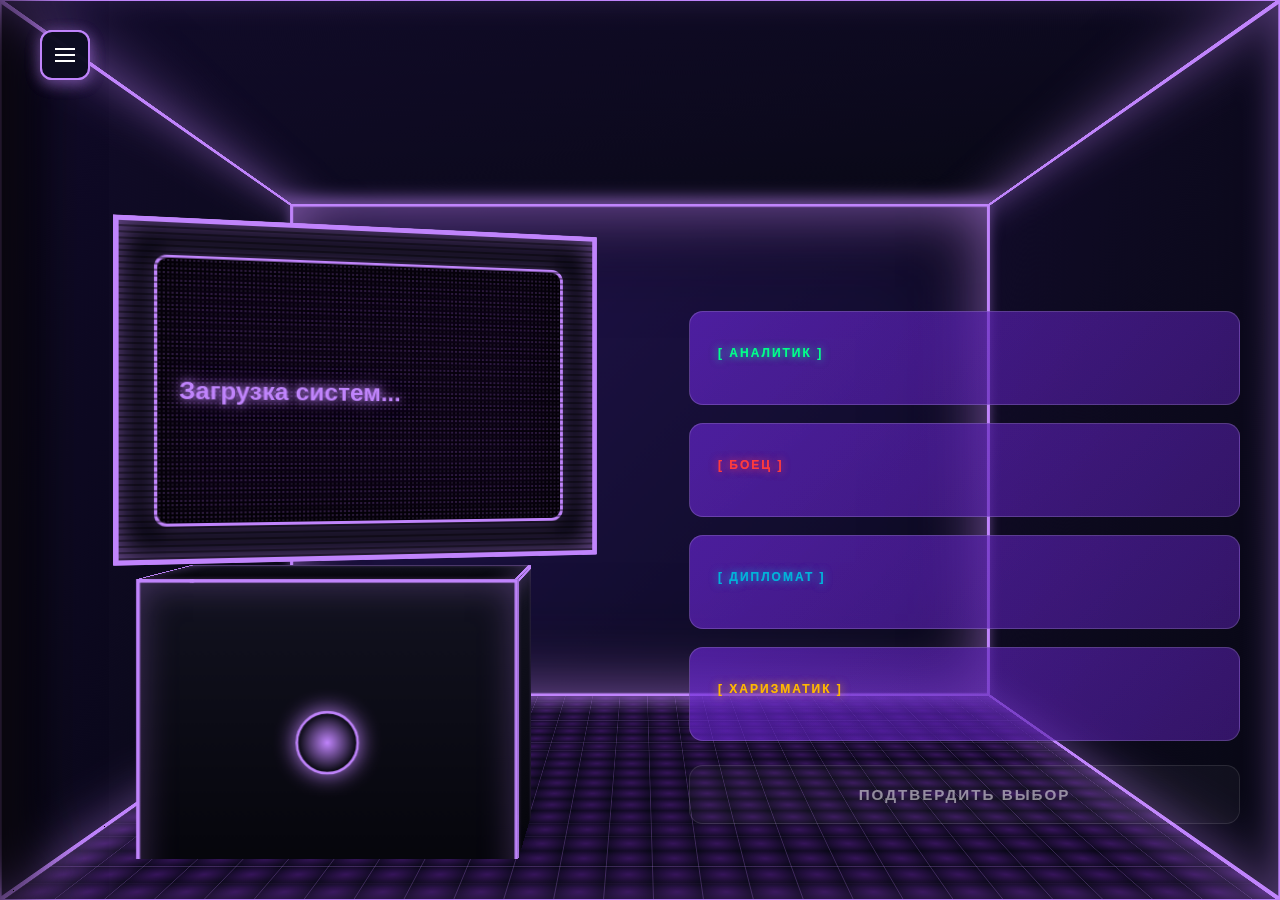
<file: frontend/pages/scene2.html>
<!DOCTYPE html>
<html lang="ru">
<head>
    <meta charset="UTF-8">
    <meta name="viewport" content="width=device-width, initial-scale=1.0">
    <title>3D Симуляция — CONFESSION</title>
    <link rel="stylesheet" href="../src/css/scene2/index.css">
</head>
<body class="simulation-body">

    <!-- БЛОКИРУЮЩИЙ МОБИЛЬНЫЙ БАННЕР ОРИЕНТАЦИИ (СВЕРХУ ВСЕХ) -->
    <div class="orientation-blocker-overlay">
        <div class="blocker-content">
            <div class="phone-rotate-icon"></div>
            <h2>ТРЕБУЕТСЯ ПЕРЕВОРОТ ЭКРАНА</h2>
            <p>Для активации Ситуационного Центра 2.0 разверните устройство горизонтально</p>
        </div>
    </div>

    <!-- КНОПКА ВЫЗОВА ВЫДВИЖНОЙ ВКЛАДКИ (СТРОГО НА САМОМ ВЕРХНЕМ СЛОЕ) -->
    <button type="button" id="menu-toggle-btn" class="menu-trigger-btn" aria-label="Открыть меню">
        <span class="trigger-icon"></span>
    </button>

    <!-- ВЫДВИЖНАЯ ВКЛАДКА МЕНЮ (GLASSMORPHIC SIDEBAR) -->
    <div id="side-menu-panel" class="side-navigation-panel">
        <div class="side-menu-content">
            <h3 class="side-menu-title">Система заблокирована</h3>
            <div class="side-menu-actions">
                <button type="button" class="side-action-btn btn-exit" id="action-exit">Выйти</button>
                
            </div>
        </div>
    </div>

    <!-- МОНОЛИТНЫЙ 3D ТЕАТР -->
    <div class="view-3d-container">
        <div class="scene-3d">
            
            <!-- ГРАНИ КОМНАТЫ С СВЕТЛЫМ ФИОЛЕТОВЫМ НЕОНОМ -->
            <div class="wall wall-back"></div>  
            <div class="wall wall-left"></div>  
            <div class="wall wall-right"></div> 
            <div class="wall wall-floor"></div> 
            <div class="wall wall-roof"></div>  

            <!-- 3D-ОБЪЕКТ: РОБОТ НА ПЕРЕДНЕМ ПЛАНЕ -->
            <div class="robot-3d-object">
                
                <!-- ОБЪЕМНАЯ ГОЛОВА-МОНИТОР -->
                <div class="cube-head">
                    <div class="face-head head-front">
                        <div class="crt-scanlines"></div>
                        <div class="monitor-screen">
                            <div class="screen-matrix-bg"></div>
                            <div class="robot-face-expression">
                                <div class="ai-text-output" id="robotFace">
                                    Загрузка систем...
                                </div>
                            </div>
                        </div>
                    </div>
                    <div class="face-head head-back"></div>
                    <div class="face-head head-left"></div>
                    <div class="face-head head-right"></div>
                    <div class="face-head head-top"></div>
                    <div class="face-head head-bottom"></div>
                </div>

                <!-- ОБЪЕМНОЕ ТЕЛО (КОРПУС АНДРОИДА) -->
                <div class="cube-body">
                    <div class="face-body body-front">
                        <div class="core-reactor"></div>
                    </div>
                    <div class="face-body body-back"></div>
                    <div class="face-body body-left"></div>
                    <div class="face-body body-right"></div>
                    <div class="face-body body-top"></div>
                    <div class="face-body body-bottom"></div>
                </div>

                <!-- ОБЪЕМНЫЙ ПОДИУМ-ПОДСТАВКА -->
                <div class="robot-stand-base">
                    <div class="face-stand stand-front"></div>
                    <div class="face-stand stand-back"></div>
                    <div class="face-stand stand-left"></div>
                    <div class="face-stand stand-right"></div>
                    <div class="face-stand stand-top"></div>
                </div>

            </div> <!-- Конец 3D-робота -->

        </div>
    </div>

    <!-- HUD ИНТЕРФЕЙС РОЛЕВЫХ ТАКТИК -->
    <div class="hud-interface">
        <div class="interface-viewport">
            <div></div> 
            
            <!-- Правая управляющая консоль -->
            <div class="control-panel-right">
                <section class="tactics-box">
                    
                    <!-- Tactics 1: Аналитик -->
                    <button class="tactic-button" data-tactic="analytics">
                        <span class="tactic-role role-analytics">[ АНАЛИТИК ]</span>
                        <span class="tactic-text-hidden" id="text-analytics">...</span>
                    </button>
                    
                    <!-- Tactics 2: Боец -->
                    <button class="tactic-button" data-tactic="fighter">
                        <span class="tactic-role role-fighter">[ БОЕЦ ]</span>
                        <span class="tactic-text-hidden" id="text-fighter">...</span>
                    </button>

                    <!-- Tactics 3: Дипломат -->
                    <button class="tactic-button" data-tactic="diplomat">
                        <span class="tactic-role role-diplomat">[ ДИПЛОМАТ ]</span>
                        <span class="tactic-text-hidden" id="text-diplomat">...</span>
                    </button>

                    <!-- Tactics 4: Харизматик -->
                    <button class="tactic-button" data-tactic="charismatic">
                        <span class="tactic-role role-charismatic">[ ХАРИЗМАТИК ]</span>
                        <span class="tactic-text-hidden" id="text-charismatic">...</span>
                    </button>

                </section>

                <!-- КНОПКА ПОДТВЕРЖДЕНИЯ ВЫБОРА -->
                <button type="button" id="confirm-selection-btn" class="confirm-btn" disabled>
                    <span class="confirm-btn-text">Подтвердить выбор</span>
                </button>
            </div>
        </div>
    </div>

    <script src="../src/js/scene2/index.js"></script>
</body>
</html>
<!DOCTYPE html>
<html lang="ru">
<head>
    <meta charset="UTF-8">
    <meta name="viewport" content="width=device-width, initial-scale=1.0">
    <title>3D Симуляция — CONFESSION</title>
    <link rel="stylesheet" href="../src/css/scene2/index.css">
</head>
<body class="simulation-body">

    <!-- БЛОКИРУЮЩИЙ МОБИЛЬНЫЙ БАННЕР ОРИЕНТАЦИИ (СВЕРХУ ВСЕХ) -->
    <div class="orientation-blocker-overlay">
        <div class="blocker-content">
            <div class="phone-rotate-icon"></div>
            <h2>ТРЕБУЕТСЯ ПЕРЕВОРОТ ЭКРАНА</h2>
            <p>Для активации Ситуационного Центра 2.0 разверните устройство горизонтально</p>
        </div>
    </div>

    <!-- КНОПКА ВЫЗОВА ВЫДВИЖНОЙ ВКЛАДКИ (СТРОГО НА САМОМ ВЕРХНЕМ СЛОЕ) -->
    <button type="button" id="menu-toggle-btn" class="menu-trigger-btn" aria-label="Открыть меню">
        <span class="trigger-icon"></span>
    </button>

    <!-- ВЫДВИЖНАЯ ВКЛАДКА МЕНЮ (GLASSMORPHIC SIDEBAR) -->
    <div id="side-menu-panel" class="side-navigation-panel">
        <div class="side-menu-content">
            <h3 class="side-menu-title">Система заблокирована</h3>
            <div class="side-menu-actions">
                <button type="button" class="side-action-btn btn-exit" id="action-exit">Выйти</button>
                <button type="button" class="side-action-btn btn-save" id="action-save-exit">Сохранить и выйти</button>
            </div>
        </div>
    </div>

    <!-- МОНОЛИТНЫЙ 3D ТЕАТР -->
    <div class="view-3d-container">
        <div class="scene-3d">
            
            <!-- ГРАНИ КОМНАТЫ С СВЕТЛЫМ ФИОЛЕТОВЫМ НЕОНОМ -->
            <div class="wall wall-back"></div>  
            <div class="wall wall-left"></div>  
            <div class="wall wall-right"></div> 
            <div class="wall wall-floor"></div> 
            <div class="wall wall-roof"></div>  

            <!-- 3D-ОБЪЕКТ: РОБОТ НА ПЕРЕДНЕМ ПЛАНЕ -->
            <div class="robot-3d-object">
                
                <!-- ОБЪЕМНАЯ ГОЛОВА-МОНИТОР -->
                <div class="cube-head">
                    <div class="face-head head-front">
                        <div class="crt-scanlines"></div>
                        <div class="monitor-screen">
                            <div class="screen-matrix-bg"></div>
                            <div class="robot-face-expression">
                                <div class="ai-text-output" id="robotFace">
                                    Загрузка систем...
                                </div>
                            </div>
                        </div>
                    </div>
                    <div class="face-head head-back"></div>
                    <div class="face-head head-left"></div>
                    <div class="face-head head-right"></div>
                    <div class="face-head head-top"></div>
                    <div class="face-head head-bottom"></div>
                </div>

                <!-- ОБЪЕМНОЕ ТЕЛО (КОРПУС АНДРОИДА) -->
                <div class="cube-body">
                    <div class="face-body body-front">
                        <div class="core-reactor"></div>
                    </div>
                    <div class="face-body body-back"></div>
                    <div class="face-body body-left"></div>
                    <div class="face-body body-right"></div>
                    <div class="face-body body-top"></div>
                    <div class="face-body body-bottom"></div>
                </div>

                <!-- ОБЪЕМНЫЙ ПОДИУМ-ПОДСТАВКА -->
                <div class="robot-stand-base">
                    <div class="face-stand stand-front"></div>
                    <div class="face-stand stand-back"></div>
                    <div class="face-stand stand-left"></div>
                    <div class="face-stand stand-right"></div>
                    <div class="face-stand stand-top"></div>
                </div>

            </div> <!-- Конец 3D-робота -->

        </div>
    </div>

    <!-- HUD ИНТЕРФЕЙС РОЛЕВЫХ ТАКТИК -->
    <div class="hud-interface">
        <div class="interface-viewport">
            <div></div> 
            
            <!-- Правая управляющая консоль -->
            <div class="control-panel-right">
                <section class="tactics-box">
                    
                    <!-- Tactics 1: Аналитик -->
                    <button class="tactic-button" data-tactic="analytics">
                        <span class="tactic-role role-analytics">[ АНАЛИТИК ]</span>
                        <span class="tactic-text-hidden" id="text-analytics">...</span>
                    </button>
                    
                    <!-- Tactics 2: Боец -->
                    <button class="tactic-button" data-tactic="fighter">
                        <span class="tactic-role role-fighter">[ БОЕЦ ]</span>
                        <span class="tactic-text-hidden" id="text-fighter">...</span>
                    </button>

                    <!-- Tactics 3: Дипломат -->
                    <button class="tactic-button" data-tactic="diplomat">
                        <span class="tactic-role role-diplomat">[ ДИПЛОМАТ ]</span>
                        <span class="tactic-text-hidden" id="text-diplomat">...</span>
                    </button>

                    <!-- Tactics 4: Харизматик -->
                    <button class="tactic-button" data-tactic="charismatic">
                        <span class="tactic-role role-charismatic">[ ХАРИЗМАТИК ]</span>
                        <span class="tactic-text-hidden" id="text-charismatic">...</span>
                    </button>

                </section>

                <!-- КНОПКА ПОДТВЕРЖДЕНИЯ ВЫБОРА -->
                <button type="button" id="confirm-selection-btn" class="confirm-btn" disabled>
                    <span class="confirm-btn-text">Подтвердить выбор</span>
                </button>
            </div>
        </div>
    </div>

    <script src="../src/js/scene2/index.js"></script>
</body>
</html>
</file>
<file: frontend/src/css/scene2/index.css>
/* ==========================================================================
   01. ГЛОБАЛЬНЫЕ СБРОСЫ И НАСТРОЙКИ СИМУЛЯТОРА
   ========================================================================== */
* {
    box-sizing: border-box;
    margin: 0; 
    padding: 0;
    font-family: 'Segoe UI', Roboto, sans-serif;
    -webkit-font-smoothing: antialiased;
}

html, body {
    width: 100%; 
    height: 100%;
    overflow: hidden;
    background-color: #010103;
    color: #ffffff;
}

/* ==========================================================================
   02. ФИКС ИСЧЕЗНОВЕНИЯ: КНОПКА И ВЫДВИЖНАЯ ВКЛАДКА (ЖЕСТКАЯ ИЗОЛЯЦИЯ ОТ 3D)
   ========================================================================== */
.menu-trigger-btn {
    position: fixed;
    top: 30px; 
    left: 40px;
    width: 50px; 
    height: 50px;
    background: rgba(13, 13, 33, 0.85) !important;
    border: 2px solid #c084fc !important; 
    border-radius: 12px;
    cursor: pointer;
    
    /* 
       ИСПРАВЛЕНО: Мы полностью изолируем кнопку от 3D-искажений браузера, 
       вынося её на изолированный аппаратно-ускоренный слой. Она больше не пропадёт.
    */
    transform: translateZ(0) !important; 
    z-index: 99999 !important; 
    
    display: flex; 
    justify-content: center; 
    align-items: center;
    transition: all 0.3s cubic-bezier(0.16, 1, 0.3, 1);
    box-shadow: 0 4px 15px rgba(192, 132, 252, 0.3);
}

.menu-trigger-btn:hover {
    background: #6d28d9 !important;
    box-shadow: 0 0 20px #c084fc !important;
    transform: translateZ(0) scale(1.05) !important;
}

.trigger-icon { 
    position: relative; 
    width: 20px; 
    height: 2px; 
    background-color: #ffffff; 
    transition: background-color 0.3s ease; 
}

.trigger-icon::before, 
.trigger-icon::after { 
    content: ''; 
    position: absolute; 
    width: 20px; 
    height: 2px; 
    background-color: #ffffff; 
    left: 0; 
    transition: transform 0.3s ease; 
}
.trigger-icon::before { top: -6px; }
.trigger-icon::after { top: 6px; }

.menu-trigger-btn.menu-open .trigger-icon { background-color: transparent; }
.menu-trigger-btn.menu-open .trigger-icon::before { transform: translateY(6px) rotate(45deg); }
.menu-trigger-btn.menu-open .trigger-icon::after { transform: translateY(-6px) rotate(-45deg); }

/* ВЫДВИЖНОЙ СТЕКЛЯННЫЙ SIDEBAR ПОВЕРХ 3D */
.side-navigation-panel {
    position: fixed; 
    top: 0; 
    left: -320px; 
    width: 320px; 
    height: 100vh;
    background: rgba(10, 10, 26, 0.9) !important; 
    border-right: 1px solid rgba(192, 132, 252, 0.25);
    backdrop-filter: blur(30px) !important; 
    -webkit-backdrop-filter: blur(30px) !important; 
    
    /* ИСПРАВЛЕНО: Панель сидит строго под кнопкой, но гарантированно над 3D комнатой */
    transform: translateZ(0) !important;
    z-index: 99998 !important; 
    
    /* pointer-events отключает клики сквозь закрытую панель */
    pointer-events: none;
    visibility: visible !important;
    
    padding: 120px 30px 40px 30px; 
    transition: transform 0.4s cubic-bezier(0.16, 1, 0.3, 1) !important;
    box-shadow: 20px 0 60px rgba(0, 0, 0, 0.8);
}

.side-navigation-panel.panel-open { 
    transform: translateX(320px) !important; 
    pointer-events: auto !important;
}

.side-menu-title { font-size: 0.75rem; text-transform: uppercase; letter-spacing: 2px; color: #c084fc; margin-bottom: 30px; font-weight: 800; }
.side-menu-actions { display: flex; flex-direction: column; gap: 14px; }
.side-action-btn { width: 100%; padding: 16px; border-radius: 10px; font-size: 0.85rem; font-weight: 700; cursor: pointer; color: #ffffff; transition: all 0.2s ease-in-out; text-align: center; }
.btn-exit { background: rgba(255, 255, 255, 0.03); border: 1px solid rgba(255, 255, 255, 0.1); }
.btn-exit:hover { background: rgba(255, 59, 59, 0.15); border-color: #ff3b3b; box-shadow: 0 0 15px rgba(255, 59, 59, 0.2); }
.btn-save { background: linear-gradient(135deg, #6d28d9 0%, #4c1d95 100%); border: 1px solid rgba(255, 255, 255, 0.05); }
.btn-save:hover { background: linear-gradient(135deg, #7c3aed 0%, #5b21b6 100%); box-shadow: 0 0 15px rgba(192, 132, 252, 0.4); }

/* ==========================================================================
   03. ГЕОМЕТРИЯ КУБА С КРАСИВОЙ СВЕТЛОЙ ПОДСВЕТКОЙ СТЕН
   ========================================================================== */
.view-3d-container {
    position: absolute;
    top: 0; left: 0;
    width: 100vw; height: 100vh;
    perspective: 1200px;
    overflow: hidden;
    /* ИСПРАВЛЕНО: Изолируем 3D слой в отдельный z-index ниже меню */
    z-index: 5; 
}

.scene-3d {
    position: absolute;
    top: 0; left: 0;
    width: 100vw; height: 100vh;
    transform-style: preserve-3d;
    transform-origin: 50vw 50vh;
    transform: translateZ(0px) rotateX(0deg) rotateY(0deg);
}

.wall {
    position: absolute;
    width: calc(100vh + 4px);
    height: calc(100vh + 4px);
    background: linear-gradient(135deg, #110b29 0%, #080814 100%);
    transform-style: preserve-3d;
    border: 3px solid #c084fc; 
    box-shadow: inset 0 0 70px rgba(192, 132, 252, 0.45);
}

.wall-back {
    width: 100vw; height: 100vh; left: 0; top: 0; 
    transform: translateZ(-1000px);
    background: linear-gradient(135deg, #241452 0%, #0a0a1f 100%);
    border: 4px solid #c084fc; 
    box-shadow: inset 0 0 120px rgba(192, 132, 252, 0.7), inset 0 0 200px #000000;
}

.wall-left { width: 1000px; height: 100vh; left: 0; top: 0; transform-origin: left center; transform: rotateY(90deg); }
.wall-right { width: 1000px; height: 100vh; right: 0; top: 0; transform-origin: right center; transform: rotateY(-90deg); }

.wall-floor {
    width: 100vw; height: 1000px; left: 0; bottom: 0; 
    transform-origin: center bottom;
    transform: rotateX(90deg);
    background: 
        linear-gradient(rgba(192, 132, 252, 0.25) 1px, transparent 1px),
        linear-gradient(90deg, rgba(192, 132, 252, 0.25) 1px, transparent 1px),
        radial-gradient(circle at center, #351459 0%, #070714 100%); 
    background-size: 50px 50px;
    box-shadow: inset 0 60px 120px rgba(192, 132, 252, 0.55);
}

.wall-roof { 
    width: 100vw; height: 1000px; left: 0; top: 0; 
    transform-origin: center top;
    transform: rotateX(-90deg); 
    background: linear-gradient(to bottom, #2b1154 0%, #060612 100__);
    box-shadow: inset 0 -60px 120px rgba(192, 132, 252, 0.55);
}
/* ==========================================================================
   04. ГИГАНТСКИЙ 3D РОБОТ: ПРЯМОЙ ВЗГЛЯД НА ИГРОКА (2/3 ВЫСОТЫ ЭКРАНА)
   ========================================================================== */
.robot-3d-object {
    position: absolute;
    width: 540px; 
    height: 750px;
    left: 2vw; 
    bottom: -8vh !important; /* Уверенное заземление подиума на пол */
    transform: translateZ(-200px);
    transform-style: preserve-3d;
    mask-image: none !important;
    -webkit-mask-image: none !important;
}

/* Сборка головы-монитора (480x340x200) */
.cube-head {
    position: absolute;
    width: 480px; 
    height: 340px; 
    left: 70px; 
    top: 0px; 
    transform-style: preserve-3d;
    transform: translateZ(80px) rotateY(15deg); /* Фронтальный, строгий взгляд */
}

.face-head {
    position: absolute;
    background: #06060f;
    border: 5px solid #c084fc;
    box-shadow: inset 0 0 30px rgba(192, 132, 252, 0.6);
}

.head-front { width: 480px; height: 340px; transform: translateZ(100px); overflow: hidden; display: flex; justify-content: center; align-items: center; padding: 32px; }
.head-back  { width: 480px; height: 340px; transform: translateZ(-100px) rotateY(180deg); }
.head-left  { width: 200px; height: 340px; left: 140px; transform: translateX(-240px) rotateY(-90deg); }
.head-right { width: 200px; height: 340px; left: 140px; transform: translateX(240px) rotateY(90deg); }
.head-top   { width: 480px; height: 200px; top: 70px; transform: translateY(-170px) rotateX(90deg); }
.head-bottom{ width: 480px; height: 200px; top: 70px; transform: translateY(170px) rotateX(-90deg); }

/* Высококонтрастная OLED-матрица дисплея */
.monitor-screen {
    width: 100%; 
    height: 100%;
    background-color: #0b0214;
    border-radius: 12px;
    border: 3px solid #c084fc;
    box-shadow: inset 0 0 50px #000000, 0 0 25px rgba(192, 132, 252, 0.4);
    display: flex; 
    flex-direction: column;
    justify-content: center; 
    align-items: center;
    position: relative;
}

.screen-matrix-bg { position: absolute; width: 100%; height: 100%; background-image: radial-gradient(rgba(192, 132, 252, 0.2) 1px, transparent 1px); background-size: 4px 4px; opacity: 0.95; }
.crt-scanlines { position: absolute; top: 0; left: 0; width: 100%; height: 100%; background: linear-gradient(rgba(18, 16, 16, 0) 65%, rgba(0, 0, 0, 0.4) 35%); background-size: 100% 6px; pointer-events: none; z-index: 2; }
.robot-face-expression { font-family: 'Courier New', Courier, monospace; width: 90%; display: flex; flex-direction: column; z-index: 3; }

/* Сверхчеткие, центрированные фиолетовые логи ИИ */
.ai-text-output {
    font-size: 1.5rem; 
    font-weight: 800; 
    line-height: 1.5; 
    color: #c084fc; 
    word-wrap: break-word; 
    text-align: left !important; 
    text-shadow: 0 0 8px #c084fc, 0 0 20px rgba(192, 132, 252, 0.6); 
    animation: monitorFlicker 0.25s infinite alternate ease-in-out;
}

/* Сборка объемного тела (420x360x160) */
.cube-body { 
    position: absolute; 
    width: 420px; 
    height: 360px; 
    left: 60px; 
    top: 370px; 
    transform-style: preserve-3d; 
}

.face-body { 
    position: absolute; 
    background: linear-gradient(to bottom, #121220, #040409); 
    border: 4px solid #c084fc; 
    box-shadow: inset 0 0 40px rgba(192, 132, 252, 0.3); 
}

.body-front { width: 420px; height: 360px; transform: translateZ(80px); display: flex; justify-content: center; align-items: center; }
.body-back  { width: 420px; height: 360px; transform: translateZ(-80px) rotateY(180deg); }
.body-left  { width: 160px; height: 360px; left: 130px; transform: translateX(-210px) rotateY(-90deg); }
.body-right { width: 160px; height: 360px; left: 130px; transform: translateX(210px) rotateY(90deg); }
.body-top   { width: 420px; height: 160px; top: 100px; transform: translateY(-180px) rotateX(90deg); }
.body-bottom{ width: 420px; height: 160px; top: 100px; transform: translateY(180px) rotateX(-90deg); }

/* Реактор на груди */
.core-reactor { 
    width: 70px; 
    height: 70px; 
    background: radial-gradient(circle, #c084fc 0%, transparent 70%); 
    border: 3px solid #c084fc; 
    border-radius: 50%; 
    box-shadow: 0 0 25px #c084fc; 
    animation: corePulse 1.5s infinite alternate ease-in-out; 
}

/* Объемный подиум-подставка */
.robot-stand-base {
    position: absolute;
    width: 340px; height: 160px;
    left: 100px; top: 670px;
    transform-style: preserve-3d;
}
.face-stand {
    position: absolute;
    background: linear-gradient(to bottom, #090914, #030308);
    border: 3px solid #7c3aed;
    box-shadow: inset 0 0 20px rgba(192, 132, 252, 0.4);
}
.stand-front { 
    width: 340px; height: 160px; transform: translateZ(70px); 
    box-shadow: inset 0 0 20px rgba(192, 132, 252, 0.4), 0 15px 35px #9d4edd, 0 25px 60px rgba(157, 78, 221, 0.6); 
}
.stand-back  { width: 340px; height: 160px; transform: translateZ(-70px) rotateY(180deg); }
.stand-left  { width: 140px; height: 160px; left: 100px; transform: translateX(-170px) rotateY(-90deg); }
.stand-right { width: 140px; height: 160px; left: 100px; transform: translateX(170px) rotateY(90deg); }
.stand-top   { width: 340px; height: 140px; top: 10px; transform: translateY(-80px) rotateX(90deg); }

/* ==========================================================================
   05. HUD ИНТЕРФЕЙС УПРАВЛЕНИЯ (ПРИПОДНЯТЫЙ СТАТИЧНЫЙ СТЕК)
   ========================================================================== */
.hud-interface {
    position: absolute;
    bottom: 0; 
    left: 0;
    width: 100%;
    z-index: 10;
    padding: 40px;
    background: transparent !important; 
}

.interface-viewport {
    max-width: 1500px;
    margin: 0 auto;
    display: grid;
    grid-template-columns: 1.05fr 0.95fr; 
    gap: 40px;
    align-items: flex-end;
}

.control-panel-right {
    display: flex;
    flex-direction: column;
    gap: 24px;
    width: 100%;
    margin-bottom: 4vh; 
}

.tactics-box { 
    display: flex; 
    flex-direction: column; 
    gap: 18px; 
}

/* ВЫСОКИЕ КНОПКИ ВЫБОРА (СТАТИЧНЫЕ) */
.tactic-button {
    background: linear-gradient(135deg, rgba(109, 40, 217, 0.4) 0%, rgba(76, 29, 149, 0.4) 100%) !important;
    border: 1px solid rgba(255, 255, 255, 0.1) !important;
    border-radius: 14px !important;
    padding: 34px 28px; 
    text-align: left;
    cursor: pointer;
    color: #ffffff;
    display: flex;
    flex-direction: column;
    gap: 10px;
    transform: none !important; 
    box-shadow: none !important;
    transition: background-color 0.3s ease, border-color 0.3s ease, opacity 0.3s ease !important;
}

.tactic-button:hover {
    background: linear-gradient(135deg, rgba(124, 58, 237, 0.5) 0%, rgba(91, 33, 182, 0.5) 100%) !important;
    border-color: #c084fc !important;
}

/* Механика скрытого текста директив */
.tactic-text-hidden {
    max-height: 0;
    opacity: 0;
    font-size: 1.0rem; 
    line-height: 1.5;
    font-weight: 600;
    color: rgba(255, 255, 255, 0.95);
    transition: max-height 0.4s cubic-bezier(0.16, 1, 0.3, 1), opacity 0.25s ease;
    overflow: hidden;
    margin-top: 0;
}

.tactic-button.revealed {
    background: linear-gradient(135deg, #6d28d9 0%, #4c1d95 100%) !important;
    border-color: #c084fc !important;
    box-shadow: 0 0 15px rgba(192, 132, 252, 0.3) !important;
}

.tactic-button.revealed .tactic-text-hidden {
    max-height: 140px;
    opacity: 1;
    margin-top: 10px;
}

.tactics-box.has-chosen .tactic-button:not(.revealed) { opacity: 0.35; }
.tactics-box.has-chosen .tactic-button:not(.revealed):hover { opacity: 0.65; }

.tactic-role { font-size: 0.75rem; font-weight: 900; letter-spacing: 2px; text-transform: uppercase; }
.role-analytics  { color: #00ff88; text-shadow: 0 0 8px rgba(0, 255, 136, 0.6); }
.role-fighter    { color: #ff3b3b; text-shadow: 0 0 8px rgba(255, 59, 59, 0.6); }
.role-diplomat   { color: #00b4d8; text-shadow: 0 0 8px rgba(0, 180, 216, 0.6); }
.role-charismatic { color: #ffb800; text-shadow: 0 0 8px rgba(255, 184, 0, 0.6); }

/* КНОПКА ФИКСАЦИИ ВЫБОРА */
.confirm-btn {
    width: 100%;
    padding: 20px; 
    border-radius: 14px;
    border: 1px solid rgba(255, 255, 255, 0.05);
    font-size: 0.95rem;
    font-weight: 800;
    text-transform: uppercase;
    letter-spacing: 2px;
    color: rgba(255, 255, 255, 0.3);
    background: rgba(255, 255, 255, 0.02);
    cursor: not-allowed;
    transition: all 0.4s cubic-bezier(0.16, 1, 0.3, 1);
}

.confirm-btn.ready-to-submit {
    background: linear-gradient(135deg, #6d28d9 0%, #4c1d95 100%);
    color: #ffffff;
    border-color: rgba(255, 255, 255, 0.15);
    cursor: pointer;
    box-shadow: 0 4px 20px rgba(109, 40, 217, 0.4);
    animation: confirmPulse 2s infinite alternate ease-in-out;
}

.confirm-btn.ready-to-submit:hover {
    background: linear-gradient(135deg, #7c3aed 0%, #5b21b6 100%);
    box-shadow: 0 0 25px rgba(192, 132, 252, 0.6);
    transform: translateY(-1px);
}
.confirm-btn.ready-to-submit:active { transform: scale(0.99); }

/* ==========================================================================
   06. СТАБИЛЬНЫЕ СИСТЕМНЫЕ АНИМАЦИИ И МОБИЛЬНЫЙ БЛОКИРОВЩИК
   ========================================================================== */
.orientation-blocker-overlay {
    display: none; position: fixed; top: 0; left: 0; width: 100vw; height: 100vh;
    background: radial-gradient(circle at center, #1b0c3a 0%, #020206 100%);
    z-index: 999999 !important; justify-content: center; align-items: center; text-align: center; padding: 30px;
}

@media (max-width: 950px) and (orientation: portrait) {
    .orientation-blocker-overlay { display: flex; }
    .blocker-content h2 { font-size: 1.1rem; font-weight: 900; letter-spacing: 2px; color: #c084fc; text-shadow: 0 0 10px rgba(192, 132, 252, 0.6); margin-top: 20px; margin-bottom: 10px; }
    .blocker-content p { font-size: 0.85rem; color: rgba(255, 255, 255, 0.6); line-height: 1.4; max-width: 280px; margin: 0 auto; }


    /* Анимированная CSS иконка вращающегося телефона */
    .phone-rotate-icon {
        width: 40px; height: 70px;
        border: 3px solid #ffffff;
        border-radius: 6px;
        margin: 0 auto;
        position: relative;
        animation: rotateDevice 2.5s infinite ease-in-out;
    }
    .phone-rotate-icon::after {
        content: ''; position: absolute;
        bottom: 4px; left: calc(50% - 3px);
        width: 6px; height: 6px;
        background-color: #ffffff; border-radius: 50%;
    }
}

/* 3. Оптимизируем масштаб 3D-комнаты, когда телефон перевернут ПРАВИЛЬНО (Horizontal/Landscape) */
@media (max-width: 950px) and (orientation: landscape) {
    .scene-3d {
        transform: scale(0.62) translateZ(-150px) !important; /* Корректируем глубину кадра */
    }
    .robot-3d-object {
        transform: scale(0.68) translateZ(-200px) !important;
        left: 0vw !important;
        bottom: -15vh !important; /* Идеальная посадка подиума на мелких экранах */
    }
    .interface-viewport {
        grid-template-columns: 1fr !important; /* Убираем пустую левую колонку */
    }
    .tactics-box {
        display: grid !important;
        grid-template-columns: repeat(2, 1fr) !important; /* Кнопки компактно встают 2х2 */
        gap: 10px !important;
    }
    .tactic-button {
        padding: 16px 20px !important;
    }
    .tactic-text-hidden {
        font-size: 0.8rem !important;
    }
    .confirm-btn {
        padding: 14px !important;
        font-size: 0.85rem !important;
    }
}

@keyframes rotateDevice {
    0% { transform: rotate(0deg); }
    50% { transform: rotate(90deg); }
    100% { transform: rotate(90deg); }
}
</file>
